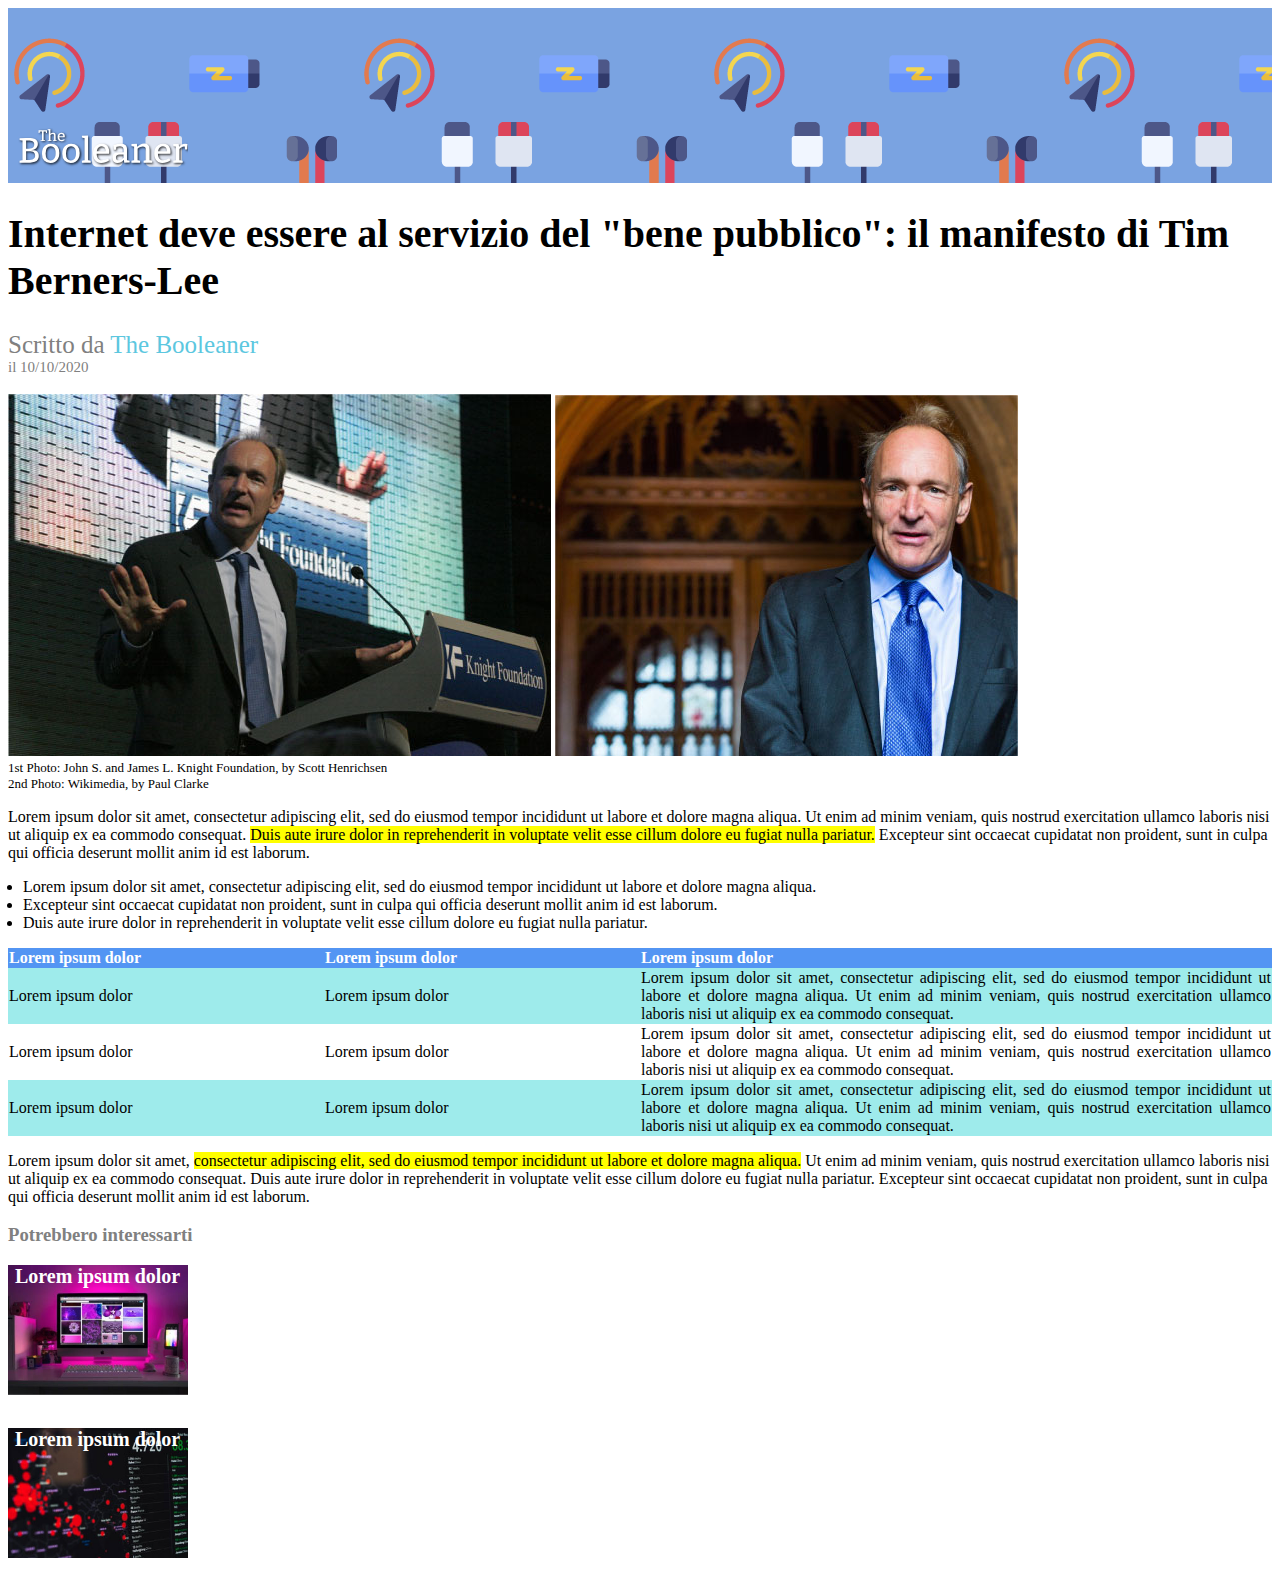
<file: index.html>
<!DOCTYPE html>
<html lang="en">

<head>
    <meta charset="UTF-8">
    <meta http-equiv="X-UA-Compatible" content="IE=edge">
    <meta name="viewport" content="width=device-width, initial-scale=1.0">
    <title>Html-css-Booleaner</title>
    <link rel="stylesheet" href="css/style.css">
</head>

<body>
    <header>
        <img id="logo" src="images/logo.svg" alt="logo">
    </header>

    <main>
        <!-- primo blocco main -->
        <div>
            <h1 id="titolo">Internet deve essere al servizio del "bene pubblico": il manifesto di Tim Berners-Lee</h1>
            <div id="firma">Scritto da <span id="span1">The Booleaner</span></div>
            <div id="data">il 10/10/2020</div>
        </div>
        <!-- fine primo blocco main-->
        <br>


        <img src="images/tim-1.jpg" alt="tim1">
        <img src="images/tim-2.jpg" alt="tim2">
        <div id="caption">
            1st Photo: John S. and James L. Knight Foundation, by Scott Henrichsen<br>
            2nd Photo: Wikimedia, by Paul Clarke
        </div>

        <p>
            Lorem ipsum dolor sit amet, consectetur adipiscing elit, sed do eiusmod tempor incididunt ut labore et
            dolore magna aliqua. Ut enim ad minim veniam, quis nostrud exercitation ullamco laboris nisi ut
                aliquip ex
                ea commodo consequat. <span class="evidenzia">Duis aute irure dolor in reprehenderit in voluptate velit esse cillum
            dolore eu fugiat
            nulla pariatur.</span> Excepteur sint occaecat cupidatat non proident, sunt in culpa qui officia deserunt mollit
            anim id est laborum.
        </p>
        <ul id="lista">
            <li>Lorem ipsum dolor sit amet, consectetur adipiscing elit, sed do eiusmod tempor incididunt ut labore et
                dolore magna aliqua.</li>
            <li>Excepteur sint occaecat cupidatat non proident, sunt in culpa qui officia deserunt mollit
                anim id est laborum.</li>
            <li>Duis aute irure dolor in reprehenderit in voluptate velit esse cillum dolore eu fugiat
                nulla pariatur.</li>
        </ul>

        <table>
            <thead>
                <tr>
                    <th class="cella">Lorem ipsum dolor</th>
                    <th class="cella">Lorem ipsum dolor</th>
                    <th>Lorem ipsum dolor</th>
                </tr>
            </thead>
            <tbody>
                <tr class="riga">
                    <td class="cella">Lorem ipsum dolor</td>
                    <td class="cella">Lorem ipsum dolor</td>
                    <td class="text-tabella">Lorem ipsum dolor sit amet, consectetur adipiscing elit, sed do eiusmod tempor incididunt ut
                        labore et dolore magna aliqua. Ut enim ad minim veniam, quis nostrud exercitation ullamco
                        laboris nisi ut aliquip ex ea commodo consequat.</td>
                </tr>
                <tr>
                    <td class="cella">Lorem ipsum dolor</td>
                    <td class="cella">Lorem ipsum dolor</td>
                    <td class="text-tabella">Lorem ipsum dolor sit amet, consectetur adipiscing elit, sed do eiusmod tempor incididunt ut
                        labore et dolore magna aliqua. Ut enim ad minim veniam, quis nostrud exercitation ullamco
                        laboris nisi ut aliquip ex ea commodo consequat.</td>
                </tr>
                <tr class="riga">
                    <td class="cella">Lorem ipsum dolor</td>
                    <td class="cella">Lorem ipsum dolor</td>
                    <td class="text-tabella">Lorem ipsum dolor sit amet, consectetur adipiscing elit, sed do eiusmod tempor incididunt ut
                        labore et dolore magna aliqua. Ut enim ad minim veniam, quis nostrud exercitation ullamco
                        laboris nisi ut aliquip ex ea commodo consequat.</td>
                </tr>
            </tbody>
        </table>

        <p>
            Lorem ipsum dolor sit amet, <span class="evidenzia">consectetur adipiscing elit, sed do eiusmod tempor incididunt ut labore et
            dolore magna aliqua.</span> Ut enim ad minim veniam, quis nostrud exercitation ullamco laboris nisi ut
                aliquip ex
                ea commodo consequat. Duis aute irure dolor in reprehenderit in voluptate velit esse cillum
            dolore eu fugiat
            nulla pariatur. Excepteur sint occaecat cupidatat non proident, sunt in culpa qui officia deserunt mollit
            anim id est laborum.
        </p>
    </main>
    <!-- footer -->
    <footer>
        <h3 id="sottotitolo">Potrebbero interessarti</h3>
        <div id="monitor">
            <p class="picture-caption">Lorem ipsum dolor</p>
        </div>
        <br>
        <div id="graph">
            <p class="picture-caption">Lorem ipsum dolor</p>
        </div>
    </footer>
    <br>
</body>

</html>
</file>
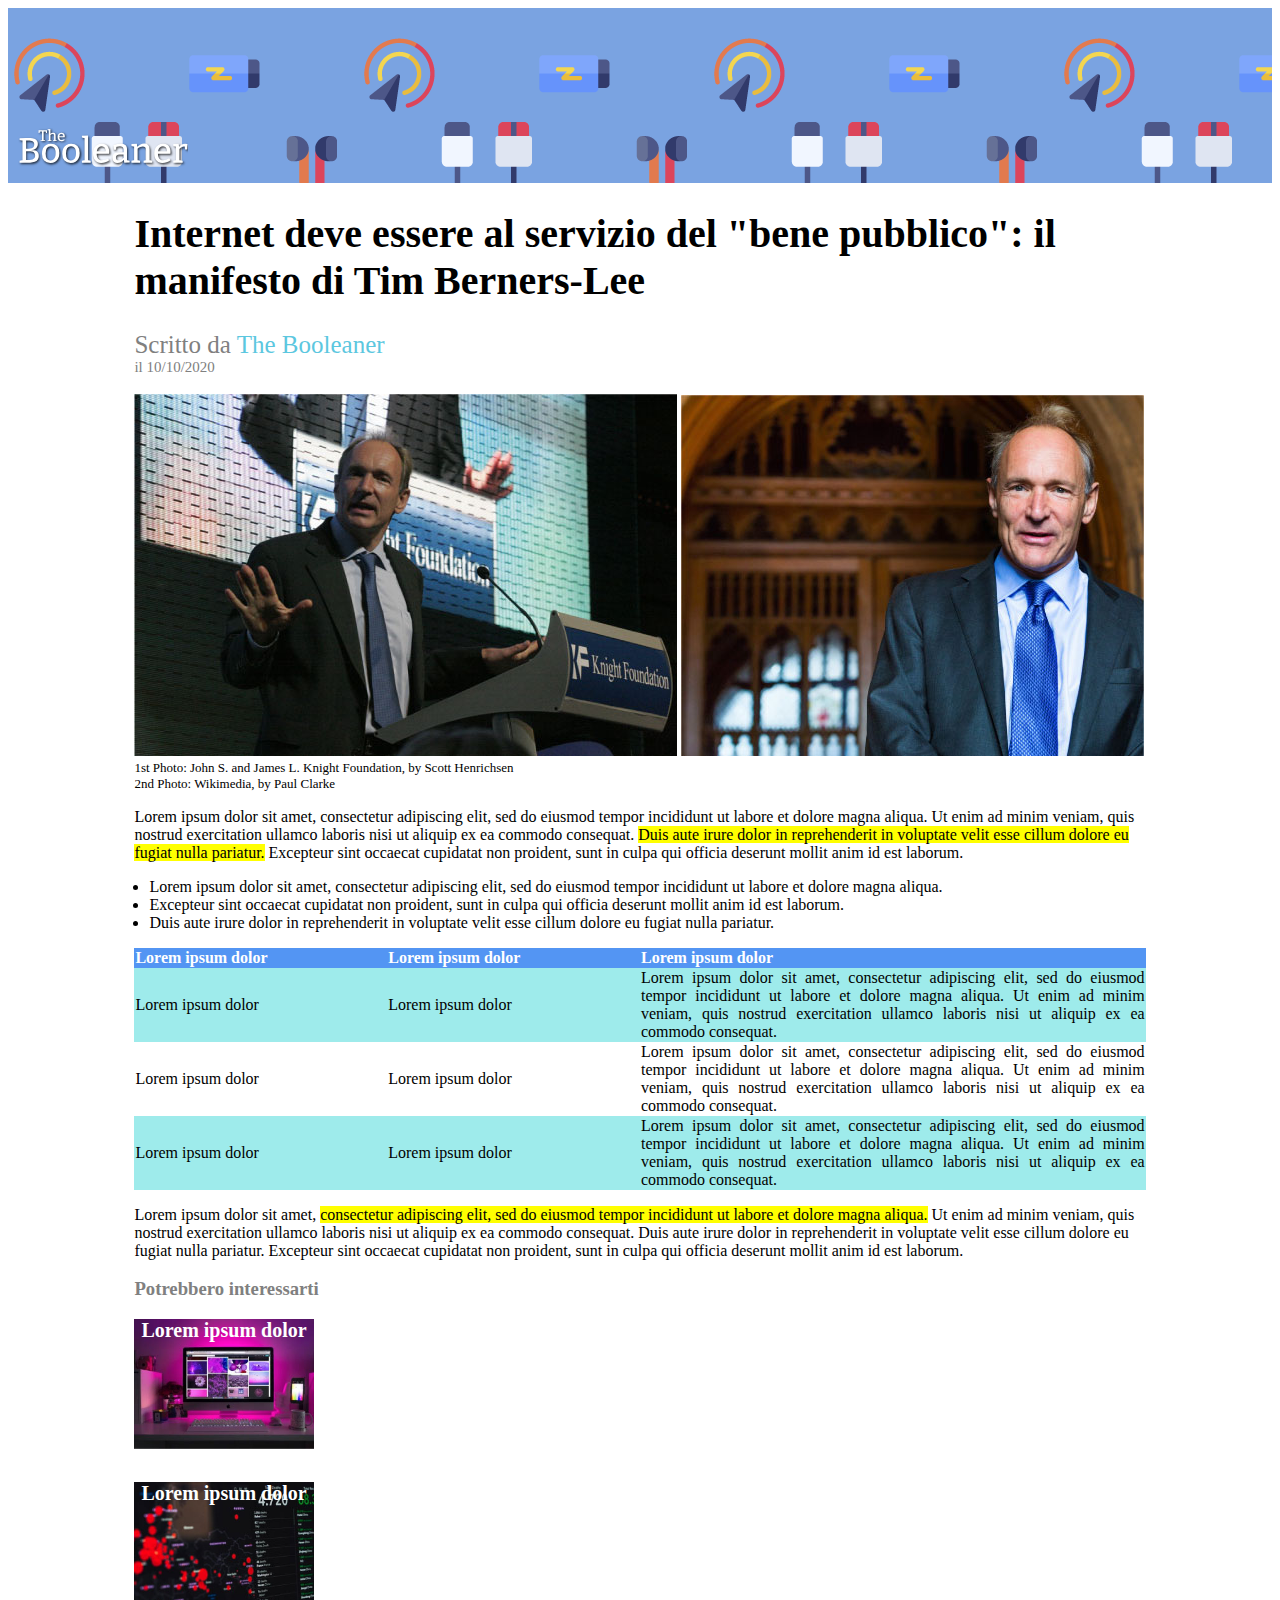
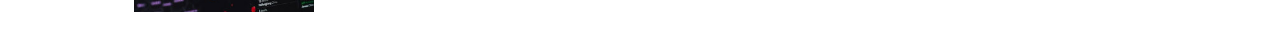
<file: index2.html>
<!DOCTYPE html>
<html lang="en">

<head>
    <meta charset="UTF-8">
    <meta http-equiv="X-UA-Compatible" content="IE=edge">
    <meta name="viewport" content="width=device-width, initial-scale=1.0">
    <title>Html-css-Booleaner 2</title>
    <link rel="stylesheet" href="css/style2.css">
</head>

<body>
    <header>
        <img id="logo" src="images/logo.svg" alt="logo">
    </header>

    <!-- div contenitore del main e del footer della pagina -->
    <div id="container">
        <main>
            <!-- primo blocco main -->
            <div>
                <h1 id="titolo">Internet deve essere al servizio del "bene pubblico": il manifesto di Tim Berners-Lee
                </h1>
                <div id="firma">Scritto da <span id="span1">The Booleaner</span></div>
                <div id="data">il 10/10/2020</div>
            </div>
            <!-- fine primo blocco main-->
            <br>


            <img src="images/tim-1.jpg" alt="tim1">
            <img src="images/tim-2.jpg" alt="tim2">
            <div id="caption">
                1st Photo: John S. and James L. Knight Foundation, by Scott Henrichsen<br>
                2nd Photo: Wikimedia, by Paul Clarke
            </div>

            <p>
                Lorem ipsum dolor sit amet, consectetur adipiscing elit, sed do eiusmod tempor incididunt ut labore et
                dolore magna aliqua. Ut enim ad minim veniam, quis nostrud exercitation ullamco laboris nisi ut
                aliquip ex
                ea commodo consequat. <span class="evidenzia">Duis aute irure dolor in reprehenderit in voluptate velit
                    esse cillum
                    dolore eu fugiat
                    nulla pariatur.</span> Excepteur sint occaecat cupidatat non proident, sunt in culpa qui officia
                deserunt mollit
                anim id est laborum.
            </p>
            <ul id="lista">
                <li>Lorem ipsum dolor sit amet, consectetur adipiscing elit, sed do eiusmod tempor incididunt ut labore
                    et
                    dolore magna aliqua.</li>
                <li>Excepteur sint occaecat cupidatat non proident, sunt in culpa qui officia deserunt mollit
                    anim id est laborum.</li>
                <li>Duis aute irure dolor in reprehenderit in voluptate velit esse cillum dolore eu fugiat
                    nulla pariatur.</li>
            </ul>

            <table>
                <thead>
                    <tr>
                        <th class="cella">Lorem ipsum dolor</th>
                        <th class="cella">Lorem ipsum dolor</th>
                        <th>Lorem ipsum dolor</th>
                    </tr>
                </thead>
                <tbody>
                    <tr class="riga">
                        <td class="cella">Lorem ipsum dolor</td>
                        <td class="cella">Lorem ipsum dolor</td>
                        <td class="text-tabella">Lorem ipsum dolor sit amet, consectetur adipiscing elit, sed do eiusmod
                            tempor incididunt ut
                            labore et dolore magna aliqua. Ut enim ad minim veniam, quis nostrud exercitation ullamco
                            laboris nisi ut aliquip ex ea commodo consequat.</td>
                    </tr>
                    <tr>
                        <td class="cella">Lorem ipsum dolor</td>
                        <td class="cella">Lorem ipsum dolor</td>
                        <td class="text-tabella">Lorem ipsum dolor sit amet, consectetur adipiscing elit, sed do eiusmod
                            tempor incididunt ut
                            labore et dolore magna aliqua. Ut enim ad minim veniam, quis nostrud exercitation ullamco
                            laboris nisi ut aliquip ex ea commodo consequat.</td>
                    </tr>
                    <tr class="riga">
                        <td class="cella">Lorem ipsum dolor</td>
                        <td class="cella">Lorem ipsum dolor</td>
                        <td class="text-tabella">Lorem ipsum dolor sit amet, consectetur adipiscing elit, sed do eiusmod
                            tempor incididunt ut
                            labore et dolore magna aliqua. Ut enim ad minim veniam, quis nostrud exercitation ullamco
                            laboris nisi ut aliquip ex ea commodo consequat.</td>
                    </tr>
                </tbody>
            </table>

            <p>
                Lorem ipsum dolor sit amet, <span class="evidenzia">consectetur adipiscing elit, sed do eiusmod tempor
                    incididunt ut labore et
                    dolore magna aliqua.</span> Ut enim ad minim veniam, quis nostrud exercitation ullamco laboris nisi
                ut
                aliquip ex
                ea commodo consequat. Duis aute irure dolor in reprehenderit in voluptate velit esse cillum
                dolore eu fugiat
                nulla pariatur. Excepteur sint occaecat cupidatat non proident, sunt in culpa qui officia deserunt
                mollit
                anim id est laborum.
            </p>
        </main>
        <!-- footer -->
        <footer>
            <h3 id="sottotitolo">Potrebbero interessarti</h3>
            <div id="monitor">
                <p class="picture-caption">Lorem ipsum dolor</p>
            </div>
            <br>
            <div id="graph">
                <p class="picture-caption">Lorem ipsum dolor</p>
            </div>
        </footer>
    </div>
    <br>
</body>

</html>
</file>
<file: css/style.css>
header {
    background-image: url("../images/pattern.png");
    background-color: rgb(122, 163, 225);
    height: 175px;
}
#logo {
    width: 170px;
    margin-top: 120px;
    margin-left: 10px;
}
#titolo {
    font-size: 40px;
}
#firma {
    color: grey;
    font-size: 25px;
}
#span1 {
    color: rgb(92, 199, 223);
}
#data {
    color: grey;
    font-size: 15px;
}
#caption {
    font-size: 13px;
}
#lista {
    padding-left: 15px;
}
table {
    border-spacing: 0;
}
.cella {
    width: 25%;
}
th {
    text-align: left;
}
thead {
    background-color: rgb(83, 149, 243);
    color: white;
}
.riga {
    background-color: rgb(158, 235, 235);
}
.text-tabella {
    text-align: justify;
}
.evidenzia {
    background-color: yellow;
}
#sottotitolo {
    color: grey;
}
#monitor {
    background-image: url("../images/monitor.jpg");
    width: 180px;
    height: 130px;
    background-size: cover;
}
#graph {
    background-image: url("../images/graph.jpg");
    width: 180px;
    height: 130px;
    background-size: cover;
}
.picture-caption {
    font-size: 20px;
    font-weight: bold;
    color: white;
    margin-top: 15px;
    margin-left: 7px;
}
</file>
<file: css/style2.css>
#container {
    width: 80%;
    margin: auto;
}
header {
    background-image: url("../images/pattern.png");
    background-color: rgb(122, 163, 225);
    height: 175px;
}
#logo {
    width: 170px;
    margin-top: 120px;
    margin-left: 10px;
}
#titolo {
    font-size: 40px;
}
#firma {
    color: grey;
    font-size: 25px;
}
#span1 {
    color: rgb(92, 199, 223);
}
#data {
    color: grey;
    font-size: 15px;
}
#caption {
    font-size: 13px;
}
#lista {
    padding-left: 15px;
}
table {
    border-spacing: 0;
}
.cella {
    width: 25%;
}
th {
    text-align: left;
}
thead {
    background-color: rgb(83, 149, 243);
    color: white;
}
.riga {
    background-color: rgb(158, 235, 235);
}
.text-tabella {
    text-align: justify;
}
.evidenzia {
    background-color: yellow;
}
#sottotitolo {
    color: grey;
}
#monitor {
    background-image: url("../images/monitor.jpg");
    width: 180px;
    height: 130px;
    background-size: cover;
}
#graph {
    background-image: url("../images/graph.jpg");
    width: 180px;
    height: 130px;
    background-size: cover;
}
.picture-caption {
    font-size: 20px;
    font-weight: bold;
    color: white;
    margin-top: 15px;
    margin-left: 7px;
}
</file>
